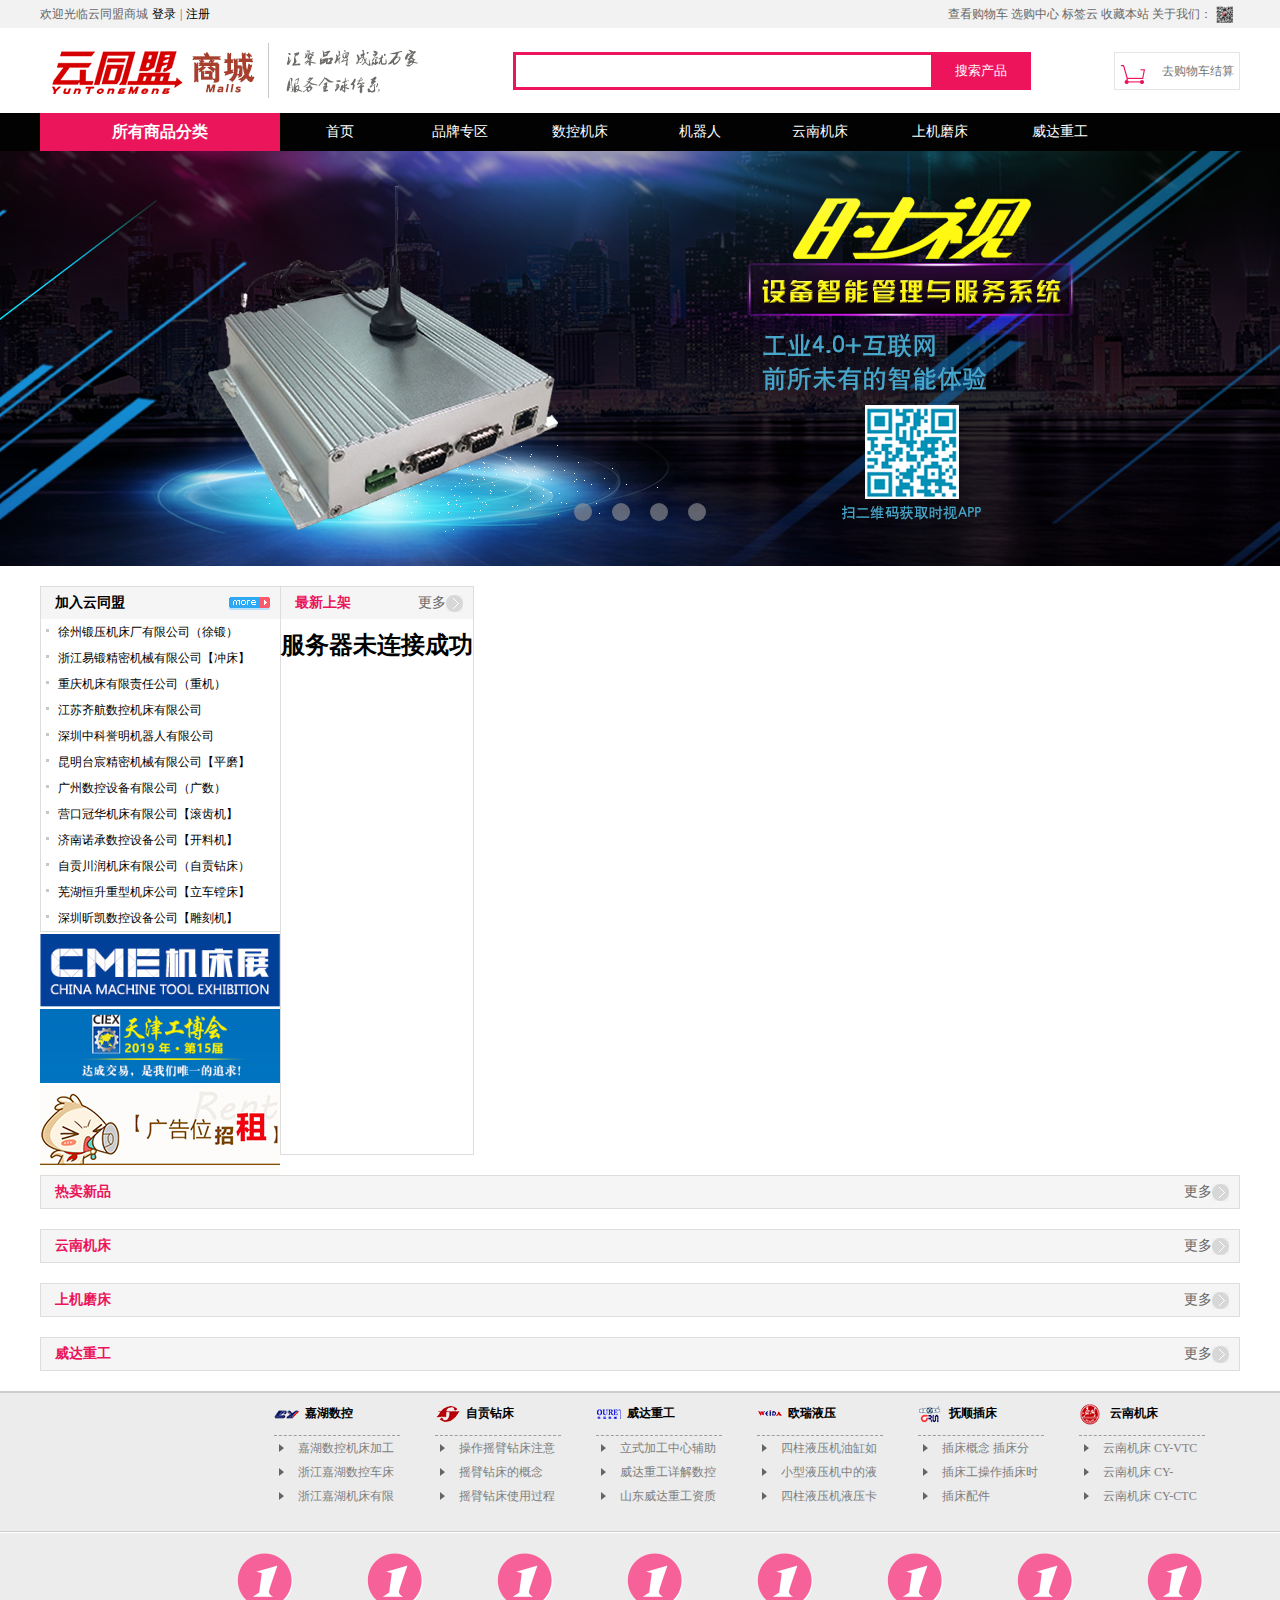
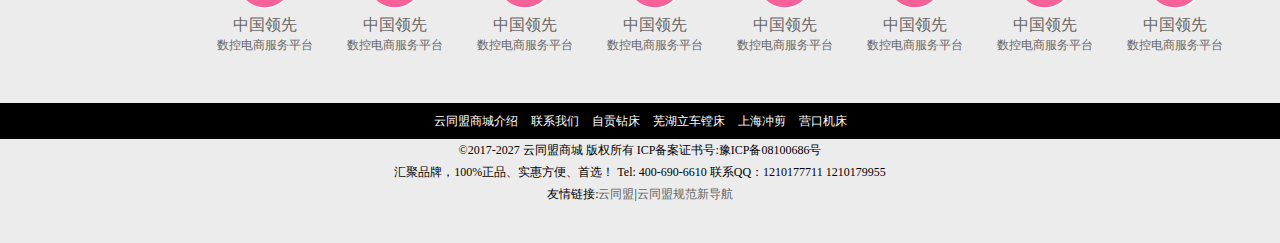
<file: tongmengshangcheng/index.html>
<!DOCTYPE html>
<html>
	<head>
		<meta charset="UTF-8">
		<title></title>
		<link href="css/public.css" rel="stylesheet" type="text/css" />
		<link href="css/head.css" rel="stylesheet" type="text/css" />
		<link href="css/style.css" rel="stylesheet" type="text/css" />
	</head>
	<body>
		<div id="top">
			<div class="layout">
				<div class="header-l">
					<p>欢迎光临云同盟商城</p>
					<a href="Login&Register.html" target="_blank">登录</a>
					<span>|</span>
					<a href="Login&Register.html" target="_blank">注册</a>
				</div>
				<div class="header-r">
					<a>查看购物车</a>
					<a>选购中心</a>
					<a>标签云</a>
					<a>收藏本站</a>
					<span>关于我们：</span>
					<a class="code"></a>
					<div class="bigcode">
						<img src="images/weixin.jpg"/>
					</div>
				</div>
			</div>
		</div>
		<div id="head" class="layout">
			<a id="logo"><img src="images/logo.png"/></a>
			<form>
				<input type="text" id="txt" />
				<input type="button" id="btn" value="搜索产品" />
			</form>
			<div id="shppingcar">
				<img src="images/cart.gif"/>
				<span>去购物车结算</span>
			</div>
		</div>
		<div id="nav">
			<div class="layout">
				<div class="menu1" id="menu1">
					所有商品分类
					<ul id="menu2">
						<li id="jichuang" class="li"><p>机床</p><i>›</i></li>
						<li id="zhanhui" class="li"><p>展会</p><i>›</i></li>
						<li id="zhinengxitong" class="li"><p>智能系统</p><i>›</i></li>
						<li id="jiqiren" class="li"><p>机器人</p><i>›</i></li>
						<li id="jiancai" class="li"><p>建材</p><i>›</i></li>
					</ul>
				</div>
				<div class="menu4">
					<a>首页</a>
					<a>品牌专区</a>
					<a>数控机床</a>
					<a>机器人</a>
					<a>云南机床</a>
					<a>上机磨床</a>
					<a>威达重工</a>
				</div>
			</div>
		</div>
		<div id="banner">
			<ul id="banner-box">
				<li><img src="images/20180306mlqyhn.png"/></li>
				<li><img src="images/20180306rytjqf.png"/></li>
				<li><img src="images/20180306sygksk.png"/></li>
				<li><img src="images/20180306yycggv.png"/></li>
				<li><img src="images/20180306mlqyhn.png"/></li>
			</ul>
			<div id="banbtn">
			</div>
		</div>
		<div id="gooods-1" class="layout">
			<div>
				<dl class="msg">
					<dt><p>加入云同盟</p><a class="iocn"><img src="images/more.gif"/></a></dt>
					<dd>
						<ul>
							<li><a>徐州锻压机床厂有限公司（徐锻）</a></li>
							<li><a>浙江易锻精密机械有限公司【冲床】</a></li>
							<li><a>重庆机床有限责任公司（重机）</a></li>
							<li><a>江苏齐航数控机床有限公司</a></li>
							<li><a>深圳中科誉明机器人有限公司</a></li>
							<li><a>昆明台宸精密机械有限公司【平磨】</a></li>
							<li><a>广州数控设备有限公司（广数）</a></li>
							<li><a>营口冠华机床有限公司【滚齿机】</a></li>
							<li><a>济南诺承数控设备公司【开料机】</a></li>
							<li><a>自贡川润机床有限公司（自贡钻床）</a></li>
							<li><a>芜湖恒升重型机床公司【立车镗床】</a></li>
							<li><a>深圳昕凯数控设备公司【雕刻机】</a></li>
						</ul>
					</dd>
				</dl>
				<div class="advert">
					<a><img src="images/CME19.gif"/></a>
					<a><img src="images/1537145959262041650.gif"/></a>
					<a><img src="images/1537146386971831698.jpg"/></a>
				</div>
			</div>
			<dl class="new-goods">
				<dt><p>最新上架</p><a>更多<img src="images/biao17.gif"/></a></dt>
				<dd>
					<ul id="new-goods-1">
						<li>
							<!--<a class="goods-img"><img src="http://www.ytmalls.com/images/201801/thumb_img/202_thumb_G_1516213866887.jpg" /></a>
							<a class="title">营口冠华 Y31160K/Y31160A/Y31180/Y31200滚齿机</a>
							<p>市场价：<span>市场售价</span></p>
							<p>本店价： <i>电话联系</i></p>-->
							<h1>服务器未连接成功</h1>
						</li>
					</ul>
				</dd>
			</dl>
		</div>
		<dl class="new-goods layout">
			<dt><p>热卖新品</p><a>更多<img src="images/biao17.gif"/></a></dt>
			<dd>
				<ul id="new-goods-2"></ul>
			</dd>
		</dl>
		<dl class="new-goods layout">
			<dt><p>云南机床</p><a>更多<img src="images/biao17.gif"/></a></dt>
			<dd>
				<ul id="new-goods-3"></ul>
			</dd>
		</dl>
		<dl class="new-goods layout">
			<dt><p>上机磨床</p><a>更多<img src="images/biao17.gif"/></a></dt>
			<dd>
				<ul id="new-goods-4"></ul>
			</dd>
		</dl>
		<dl class="new-goods layout">
			<dt><p>威达重工</p><a>更多<img src="images/biao17.gif"/></a></dt>
			<dd>
				<ul id="new-goods-5"></ul>
			</dd>
		</dl>
		<div id="footer">
			<div class="layout">
				<ul class="link">
					<li>
						<dl>
							<dt><i></i>云南机床</dt>
							<dd>云南机床 CY-VTC</dd>
							<dd>云南机床 CY-</dd>
							<dd>云南机床 CY-CTC</dd>
						</dl>
					</li>
					<li>
						<dl>
							<dt><i></i>抚顺插床</dt>
							<dd>插床概念 插床分</dd>
							<dd>插床工操作插床时</dd>
							<dd>插床配件</dd>
						</dl>
					</li>
					<li>
						<dl>
							<dt><i></i>欧瑞液压</dt>
							<dd>四柱液压机油缸如</dd>
							<dd>小型液压机中的液</dd>
							<dd>四柱液压机液压卡</dd>
						</dl>
					</li>
					<li>
						<dl>
							<dt><i></i>威达重工</dt>
							<dd>立式加工中心辅助</dd>
							<dd>威达重工详解数控</dd>
							<dd>山东威达重工资质</dd>
						</dl>
					</li>
					<li>
						<dl>
							<dt><i></i>自贡钻床</dt>
							<dd>操作摇臂钻床注意</dd>
							<dd>摇臂钻床的概念</dd>
							<dd>摇臂钻床使用过程</dd>
						</dl>
					</li>
					<li>
						<dl>
							<dt><i></i>嘉湖数控</dt>
							<dd>嘉湖数控机床加工</dd>
							<dd>浙江嘉湖数控车床</dd>
							<dd>浙江嘉湖机床有限</dd>
						</dl>
					</li>
				</ul>
			</div>
			<div class="line">
				<i></i>
				<span></span>
			</div>
			<div class="layout">
				<ul class="tas">
					<li>
						<div></div>
						<h3>中国领先</h3>
						<span>数控电商服务平台</span>
					</li>
					<li>
						<div></div>
						<h3>中国领先</h3>
						<span>数控电商服务平台</span>
					</li>
					<li>
						<div></div>
						<h3>中国领先</h3>
						<span>数控电商服务平台</span>
					</li>
					<li>
						<div></div>
						<h3>中国领先</h3>
						<span>数控电商服务平台</span>
					</li>
					<li>
						<div></div>
						<h3>中国领先</h3>
						<span>数控电商服务平台</span>
					</li>
					<li>
						<div></div>
						<h3>中国领先</h3>
						<span>数控电商服务平台</span>
					</li>
					<li>
						<div></div>
						<h3>中国领先</h3>
						<span>数控电商服务平台</span>
					</li>
					<li>
						<div></div>
						<h3>中国领先</h3>
						<span>数控电商服务平台</span>
					</li>			
				</ul>
			</div>
			<div id="ftnav">
				<div class="layout">
					<a>云同盟商城介绍</a>
					<a>联系我们</a>
					<a>自贡钻床</a>
					<a>芜湖立车镗床</a>
					<a>上海冲剪</a>
					<a>营口机床</a>
				</div>
			</div>
			<div class="footer-t">
				<p>©2017-2027 云同盟商城 版权所有 ICP备案证书号:豫ICP备08100686号</p>
				<span>汇聚品牌，100%正品、实惠方便、首选！ Tel: 400-690-6610 联系QQ：1210177711 1210179955</span>
				<div class="footer-link">友情链接:<a>云同盟</a><span>|</span><a>云同盟规范新导航</a></div>
			</div>
		</div>
	</body>
	<script src="js/move.js"></script>
	<script src="js/index-js.js"></script>
</html>
</file>
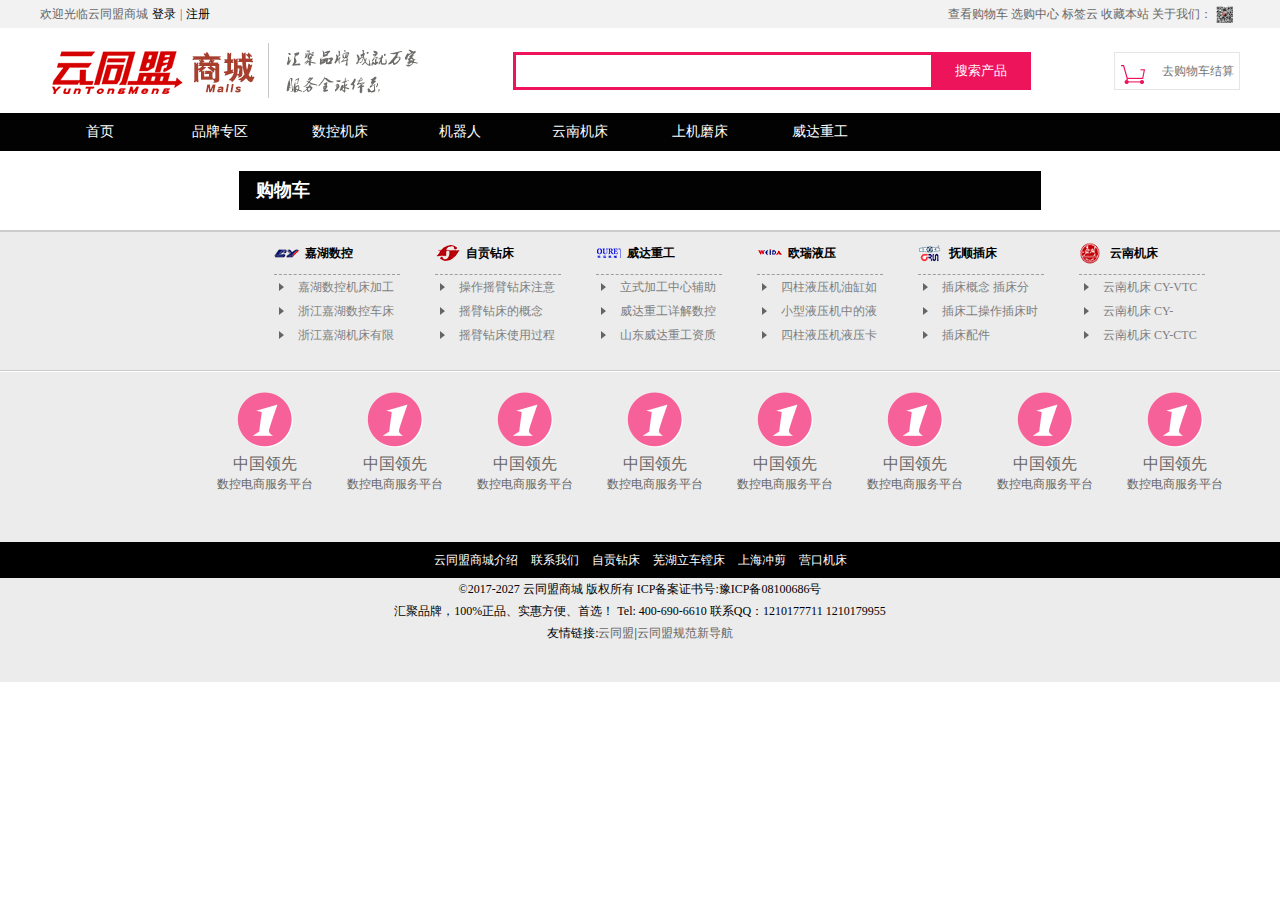
<file: tongmengshangcheng/car.html>
<!DOCTYPE html>
<html>
	<head>
		<meta charset="UTF-8">
		<title></title>
		<link href="css/head.css" rel="stylesheet" type="text/css" />
		<link href="css/public.css" rel="stylesheet" type="text/css" />
		<link href="css/car.css" rel="stylesheet" type="text/css" />
	</head>
	<body>
		<div id="top">
			<div class="layout">
				<div class="header-l">
					<p>欢迎光临云同盟商城</p>
					<a href="Login&Register.html" target="_blank">登录</a>
					<span>|</span>
					<a href="Login&Register.html" target="_blank">注册</a>
				</div>
				<div class="header-r">
					<a onclick="landcar()">查看购物车</a>
					<a>选购中心</a>
					<a>标签云</a>
					<a>收藏本站</a>
					<span>关于我们：</span>
					<a class="code"></a>
					<div class="bigcode">
						<img src="images/weixin.jpg"/>
					</div>
				</div>
			</div>
		</div>
		<div id="head" class="layout">
			<a id="logo"><img src="images/logo.png"/></a>
			<form>
				<input type="text" id="txt" />
				<input type="button" id="btn" value="搜索产品" />
			</form>
			<div id="shppingcar" onclick="landcar()">
				<img src="images/cart.gif"/>
				<span>去购物车结算</span>
			</div>
		</div>
		<div id="nav">
			<div class="layout">
				<div class="menu4">
					<a href="index.html">首页</a>
					<a>品牌专区</a>
					<a>数控机床</a>
					<a>机器人</a>
					<a>云南机床</a>
					<a>上机磨床</a>
					<a>威达重工</a>
				</div>
			</div>
		</div>
		<div id="cont" class="layout">
			<dl id="mainbox">
				<dt>购物车</dt>
				<dd>
				</dd>
			</dl>
		</div>
		<div id="footer">
			<div class="layout">
				<ul class="link">
					<li>
						<dl>
							<dt><i></i>云南机床</dt>
							<dd>云南机床 CY-VTC</dd>
							<dd>云南机床 CY-</dd>
							<dd>云南机床 CY-CTC</dd>
						</dl>
					</li>
					<li>
						<dl>
							<dt><i></i>抚顺插床</dt>
							<dd>插床概念 插床分</dd>
							<dd>插床工操作插床时</dd>
							<dd>插床配件</dd>
						</dl>
					</li>
					<li>
						<dl>
							<dt><i></i>欧瑞液压</dt>
							<dd>四柱液压机油缸如</dd>
							<dd>小型液压机中的液</dd>
							<dd>四柱液压机液压卡</dd>
						</dl>
					</li>
					<li>
						<dl>
							<dt><i></i>威达重工</dt>
							<dd>立式加工中心辅助</dd>
							<dd>威达重工详解数控</dd>
							<dd>山东威达重工资质</dd>
						</dl>
					</li>
					<li>
						<dl>
							<dt><i></i>自贡钻床</dt>
							<dd>操作摇臂钻床注意</dd>
							<dd>摇臂钻床的概念</dd>
							<dd>摇臂钻床使用过程</dd>
						</dl>
					</li>
					<li>
						<dl>
							<dt><i></i>嘉湖数控</dt>
							<dd>嘉湖数控机床加工</dd>
							<dd>浙江嘉湖数控车床</dd>
							<dd>浙江嘉湖机床有限</dd>
						</dl>
					</li>
				</ul>
			</div>
			<div class="line">
				<i></i>
				<span></span>
			</div>
			<div class="layout">
				<ul class="tas">
					<li>
						<div></div>
						<h3>中国领先</h3>
						<span>数控电商服务平台</span>
					</li>
					<li>
						<div></div>
						<h3>中国领先</h3>
						<span>数控电商服务平台</span>
					</li>
					<li>
						<div></div>
						<h3>中国领先</h3>
						<span>数控电商服务平台</span>
					</li>
					<li>
						<div></div>
						<h3>中国领先</h3>
						<span>数控电商服务平台</span>
					</li>
					<li>
						<div></div>
						<h3>中国领先</h3>
						<span>数控电商服务平台</span>
					</li>
					<li>
						<div></div>
						<h3>中国领先</h3>
						<span>数控电商服务平台</span>
					</li>
					<li>
						<div></div>
						<h3>中国领先</h3>
						<span>数控电商服务平台</span>
					</li>
					<li>
						<div></div>
						<h3>中国领先</h3>
						<span>数控电商服务平台</span>
					</li>			
				</ul>
			</div>
			<div id="ftnav">
				<div class="layout">
					<a>云同盟商城介绍</a>
					<a>联系我们</a>
					<a>自贡钻床</a>
					<a>芜湖立车镗床</a>
					<a>上海冲剪</a>
					<a>营口机床</a>
				</div>
			</div>
			<div class="footer-t">
				<p>©2017-2027 云同盟商城 版权所有 ICP备案证书号:豫ICP备08100686号</p>
				<span>汇聚品牌，100%正品、实惠方便、首选！ Tel: 400-690-6610 联系QQ：1210177711 1210179955</span>
				<div class="footer-link">友情链接:<a>云同盟</a><span>|</span><a>云同盟规范新导航</a></div>
			</div>
		</div>
	</body>
	<script src="js/land.js"></script>
	<script>
		var url = "http://localhost/1903PHP/tongmengshangcheng/json/goods.json"
		function ajax(url,fn){
					var ajax=new XMLHttpRequest;
					ajax.open("GET",url,true);
					ajax.onreadystatechange=function(){
						if(ajax.readyState == 4&&ajax.status == 200){
							fn(ajax.responseText)
						}
					}
					ajax.send();
				}
		class display{
			constructor(){
				var that = this;
				this.goods = JSON.parse(localStorage.goods);
				this.obox = document.getElementById("mainbox");
				ajax(url,function(sre){
					that.data = JSON.parse(sre);
					that.init();
				})
			}
			init(){
				var src = ""
				src +=`<dt>购物车</dt>`;
				for(var i=0;i<this.goods.length;i++){
					for(var j=0;j<this.data.length;j++){
						if(this.goods[i].index == this.data[j].id){
							src +=`<dd id="${this.goods[i].index}">
										<input type="checkbox" class="checkbox"/>
										<img src="${this.data[j].url}" />
										<p>${this.data[j].name}</p>
										<div>数量：<input type="number" class="num" value="${this.goods[i].num}" min="1"/></div>
										<span class="delete">删除</span>
									</dd>`
						}
					}
				}
				this.obox.innerHTML = src;
				this.eve();
			}
			eve(){
				var that = this;
				this.obox.onclick=function(eve){
					var e = eve || window.event;
					var target = e.target||e.srcElement;
					console.log(target);
					if(target.className == "delete"){
						that.remove(target);
					}
					if(target.className == "num"){
						that.changenum(target);
					}
				}
			}
			remove(dd){
				dd.parentNode.remove();
				console.log(dd.parentNode.id);
				for(var i=0;i<this.goods.length;i++){
					if(this.goods[i].index == dd.parentNode.id){
						this.goods.splice(i,1);
						localStorage.goods = JSON.stringify(this.goods);
					}
				}
			}
			changenum(num){
				var that = this;
				num.oninput=function(){
					console.log(num.value);
					console.log(num.parentNode.parentNode.id);
					var id = num.parentNode.parentNode.id;
					for(var i=0;i<that.goods.length;i++){
					if(that.goods[i].index == id){
						that.goods.splice(i,1,{
							index:id,
							num:num.value
						});
						localStorage.goods = JSON.stringify(that.goods);
					}
				}
				}
			}
		}
		new display();
	</script>
</html>
</file>
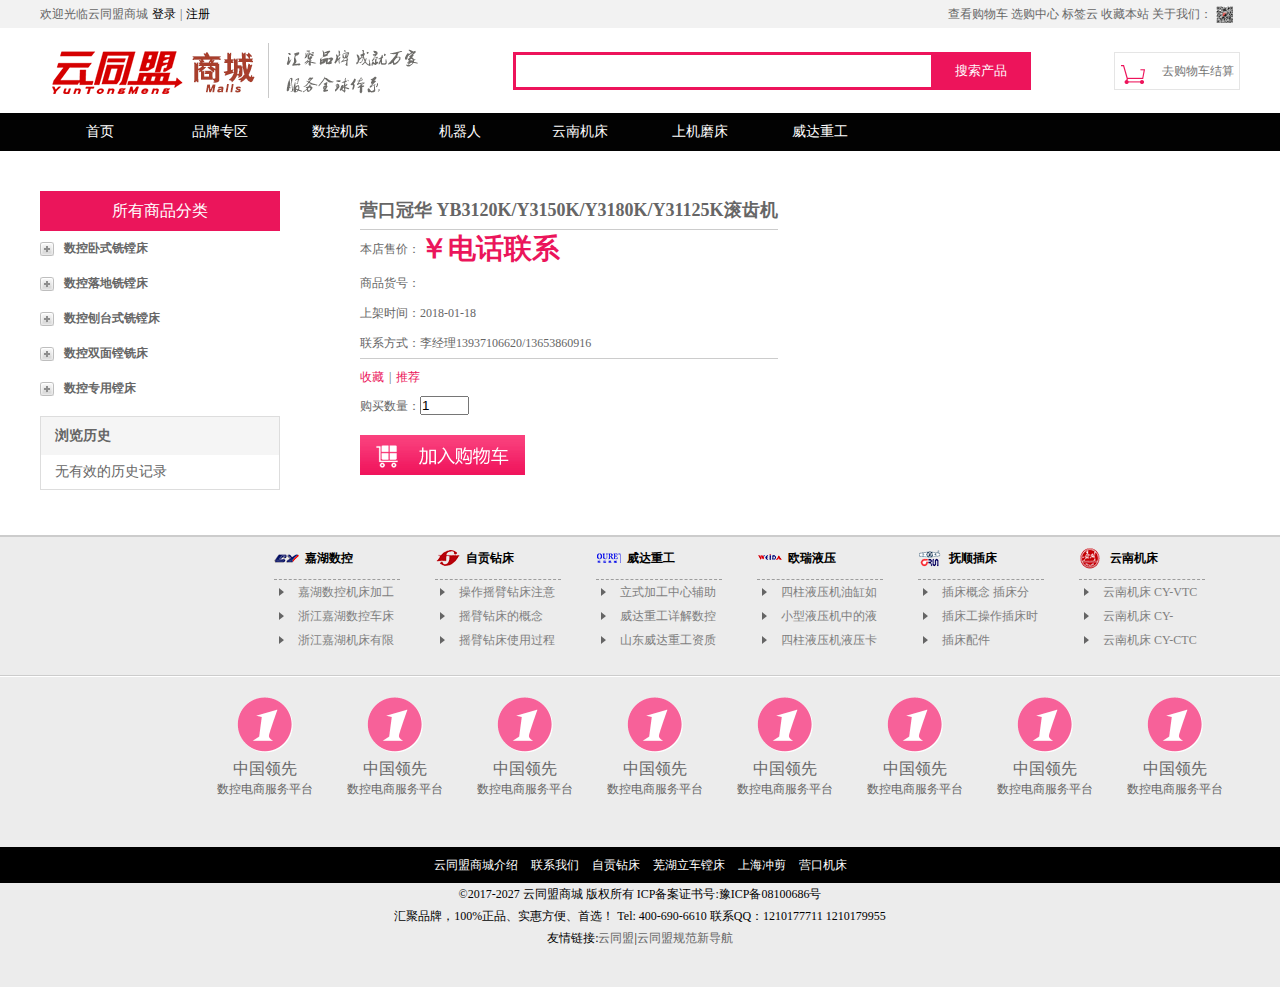
<file: tongmengshangcheng/details.html>
<!DOCTYPE html>
<html>
	<head>
		<meta charset="UTF-8">
		<title></title>
		<link href="css/details.css" rel="stylesheet" type="text/css" />
		<link href="css/head.css" rel="stylesheet" type="text/css" />
		<link href="css/public.css" rel="stylesheet" type="text/css" />
	</head>
	<body>
		<div id="top">
			<div class="layout">
				<div class="header-l">
					<p>欢迎光临云同盟商城</p>
					<a href="Login&Register.html" target="_blank">登录</a>
					<span>|</span>
					<a href="Login&Register.html" target="_blank">注册</a>
				</div>
				<div class="header-r">
					<a onclick="landcar()">查看购物车</a>
					<a>选购中心</a>
					<a>标签云</a>
					<a>收藏本站</a>
					<span>关于我们：</span>
					<a class="code"></a>
					<div class="bigcode">
						<img src="images/weixin.jpg"/>
					</div>
				</div>
			</div>
		</div>
		<div id="head" class="layout">
			<a id="logo"><img src="images/logo.png"/></a>
			<form>
				<input type="text" id="txt" />
				<input type="button" id="btn" value="搜索产品" />
			</form>
			<div id="shppingcar" onclick="landcar()">
				<img src="images/cart.gif"/>
				<span>去购物车结算</span>
			</div>
		</div>
		<div id="nav">
			<div class="layout">
				<div class="menu4">
					<a href="index.html">首页</a>
					<a>品牌专区</a>
					<a>数控机床</a>
					<a>机器人</a>
					<a>云南机床</a>
					<a>上机磨床</a>
					<a>威达重工</a>
				</div>
			</div>
		</div>
		<div id="cont" class="layout">
			<div class="cont-l">
				<dl>
					<dt>所有商品分类</dt>
					<dd><img src="images/btn_fold.gif"/>数控卧式铣镗床</dd>
					<dd><img src="images/btn_fold.gif"/>数控落地铣镗床</dd>
					<dd><img src="images/btn_fold.gif"/>数控刨台式铣镗床</dd>
					<dd><img src="images/btn_fold.gif"/>数控双面镗铣床</dd>
					<dd><img src="images/btn_fold.gif">数控专用镗床</dd>
				</dl>
				<div class="history">
						<h3>浏览历史</h3>
						<p>无有效的历史记录</p>
				</div>
			</div>
			<div class="cont-r">
				<div class="comimg">
					
				</div>
				<div class="details">
					<h3 id="name">营口冠华 YB3120K/Y3150K/Y3180K/Y31125K滚齿机</h3>
					<dl>
						<dt>本店售价：<h2>￥电话联系</h2></dt>
						<dd>商品货号：<p id="goodsid"></p></dd>
						<dd>上架时间：2018-01-18 </dd>
						<dd>联系方式：李经理13937106620/13653860916</dd>
					</dl>
					<div class="collect">
						<a>收藏</a><span>|</span><a>推荐</a>
					</div>
					<form>
						购买数量：<input type="text" id="num" value="1"/></br>
						<img src="images/goumai2.gif" id="imgbtn" />
					</form>
				</div>
			</div>
		</div>
		<div id="footer">
			<div class="layout">
				<ul class="link">
					<li>
						<dl>
							<dt><i></i>云南机床</dt>
							<dd>云南机床 CY-VTC</dd>
							<dd>云南机床 CY-</dd>
							<dd>云南机床 CY-CTC</dd>
						</dl>
					</li>
					<li>
						<dl>
							<dt><i></i>抚顺插床</dt>
							<dd>插床概念 插床分</dd>
							<dd>插床工操作插床时</dd>
							<dd>插床配件</dd>
						</dl>
					</li>
					<li>
						<dl>
							<dt><i></i>欧瑞液压</dt>
							<dd>四柱液压机油缸如</dd>
							<dd>小型液压机中的液</dd>
							<dd>四柱液压机液压卡</dd>
						</dl>
					</li>
					<li>
						<dl>
							<dt><i></i>威达重工</dt>
							<dd>立式加工中心辅助</dd>
							<dd>威达重工详解数控</dd>
							<dd>山东威达重工资质</dd>
						</dl>
					</li>
					<li>
						<dl>
							<dt><i></i>自贡钻床</dt>
							<dd>操作摇臂钻床注意</dd>
							<dd>摇臂钻床的概念</dd>
							<dd>摇臂钻床使用过程</dd>
						</dl>
					</li>
					<li>
						<dl>
							<dt><i></i>嘉湖数控</dt>
							<dd>嘉湖数控机床加工</dd>
							<dd>浙江嘉湖数控车床</dd>
							<dd>浙江嘉湖机床有限</dd>
						</dl>
					</li>
				</ul>
			</div>
			<div class="line">
				<i></i>
				<span></span>
			</div>
			<div class="layout">
				<ul class="tas">
					<li>
						<div></div>
						<h3>中国领先</h3>
						<span>数控电商服务平台</span>
					</li>
					<li>
						<div></div>
						<h3>中国领先</h3>
						<span>数控电商服务平台</span>
					</li>
					<li>
						<div></div>
						<h3>中国领先</h3>
						<span>数控电商服务平台</span>
					</li>
					<li>
						<div></div>
						<h3>中国领先</h3>
						<span>数控电商服务平台</span>
					</li>
					<li>
						<div></div>
						<h3>中国领先</h3>
						<span>数控电商服务平台</span>
					</li>
					<li>
						<div></div>
						<h3>中国领先</h3>
						<span>数控电商服务平台</span>
					</li>
					<li>
						<div></div>
						<h3>中国领先</h3>
						<span>数控电商服务平台</span>
					</li>
					<li>
						<div></div>
						<h3>中国领先</h3>
						<span>数控电商服务平台</span>
					</li>			
				</ul>
			</div>
			<div id="ftnav">
				<div class="layout">
					<a>云同盟商城介绍</a>
					<a>联系我们</a>
					<a>自贡钻床</a>
					<a>芜湖立车镗床</a>
					<a>上海冲剪</a>
					<a>营口机床</a>
				</div>
			</div>
			<div class="footer-t">
				<p>©2017-2027 云同盟商城 版权所有 ICP备案证书号:豫ICP备08100686号</p>
				<span>汇聚品牌，100%正品、实惠方便、首选！ Tel: 400-690-6610 联系QQ：1210177711 1210179955</span>
				<div class="footer-link">友情链接:<a>云同盟</a><span>|</span><a>云同盟规范新导航</a></div>
			</div>
		</div>
	</body>
	<script src="js/land.js"></script>
	<script src="js/landcar.js"></script>
	<script>
		var ocomimg = document.querySelector(".comimg");
		var goodsurl = "http://localhost/1903PHP/tongmengshangcheng/json/goods.json";
		var oname = document.getElementById("name");
		var goodsid = document.getElementById("goodsid");
		function ajax(url,fn){
			var ajax=new XMLHttpRequest;
			ajax.open("GET",url,true);
			ajax.onreadystatechange=function(){
				if(ajax.readyState == 4&&ajax.status == 200){
					fn(ajax.responseText)
				}
			}
			ajax.send();
		}
		ajax(goodsurl,function(res){
			display(JSON.parse(res))
		})
		function display(data){
			console.log(localStorage.index);
			for(var i=0;i<data.length;i++){
				if(data[i].id == localStorage.index){
					var img = document.createElement("img")
					console.log(1);
					img.src = data[i].url;
					ocomimg.appendChild(img);
					oname.innerHTML = data[i].name;
					goodsid.innerHTML = data[i].id;
				}
			}
		}
		class state{
			constructor(){
				this.cookie = document.cookie;
				this.collect = document.getElementsByClassName("collect")[0];
				this.obtn = document.getElementById("imgbtn");
				this.init();
			}
			init(){
				var that = this;
				this.collect.onclick=function(eve){
					var e = eve||window.event;
					var target = e.target||e.srcElement;
					console.log(target);
					if(that.cookie){
						if(target.innerHTML == "收藏"){
							alert("收藏成功");
						}
						if(target.innerHTML == "推荐"){
							alert("推荐成功");
						}
					}else{
						if(target.innerHTML == "收藏"||target.innerHTML == "推荐"){
							alert("请登录后再执行以下操作！");
						}
					}
					console.log(target.innerHTML);
				}
			}
		}
		new state();
		class shooppingcar{
			constructor(){
				this.obtn = document.getElementById("imgbtn");
				this.onum = document.getElementById("num");
				this.cookie = document.cookie;
				this.init();
			}
			init(){
				this.index = localStorage.index;
				var that = this;
				var obj = {index:this.index,num:this.onum.value};
				this.obtn.onclick=function(){
					if(that.cookie){
						that.join();
					}else{
						console.log(1);
						alert("请登录后再进行以下操作");
					}
				}
			}
			join(){
				var onoff = 0;
				if(localStorage.goods){
					this.data = JSON.parse(localStorage.goods);
					for(var i=0;i<this.data.length;i++){
						if(this.data[i].index == this.index){
							this.data[i].num = parseInt(this.data[i].num) + parseInt(this.onum.value);
							onoff = 0;
							break;
							}else{
								onoff = 1
							}
						}
						if(onoff == 1||!this.data[0]){
							this.data.push(
								{
									index:this.index,
									num:this.onum.value
								}
					)
				}
					localStorage.goods = JSON.stringify(this.data);
				}else{
					localStorage.goods = JSON.stringify([{index:this.index,num:this.onum.value}]);
				}
			}
		}
		new shooppingcar();
	</script>
</html>
</file>
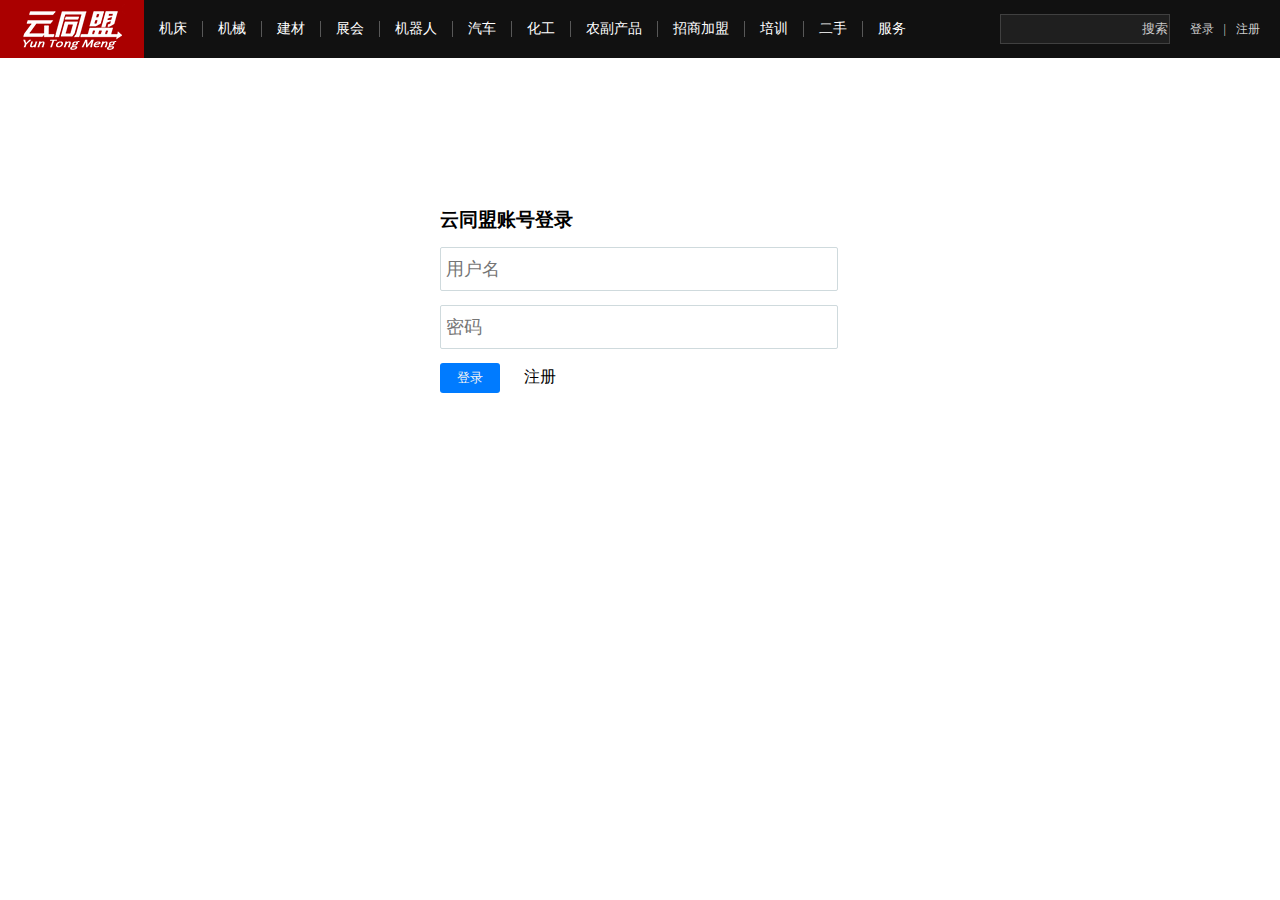
<file: tongmengshangcheng/Login&Register.html>
<!DOCTYPE html>
<html>
	<head>
		<meta charset="UTF-8">
		<title></title>
		<link href="css/login&registes.css" rel="stylesheet" type="text/css" />
	</head>
	<body>
		<header>
			<a class="log">
			</a>
			<div class="header-l">
				<a>机床</a>
				<a>机械</a>
				<a>建材</a>
				<a>展会</a>
				<a>机器人</a>
				<a>汽车</a>
				<a>化工</a>
				<a>农副产品</a>
				<a>招商加盟</a>
				<a>培训</a>
				<a>二手</a>
				<a>服务</a>
			</div>
			<div class="header-r">
				<form>
					<input type="text" class="txt"/>
					<input type="button" value="搜索" class="search"/>
				</form>
				<a id="username">登录</a><span>|</span><a id="logout">注册</a>
			</div>
		</header>
		<div id="onlog">
			<h3 id="title">云同盟账号登录</h3>
			<input type="text" id="user" placeholder="用户名" class="inp"/>
			<input type="text" id="pass"placeholder="密码" class="inp"/>
			<div>
				<input type="button" value="登录" id="btn"/>
				<a id="post">注册</a>
			</div>
		</div>
	</body>
	<script>
		class login{
			constructor(){
				var that = this;
				this.title = document.getElementById("title");
				this.post = document.getElementById("post");
				this.user = document.getElementById("user");
				this.pass = document.getElementById("pass");
				this.obtn = document.getElementById("btn");
				this.username = document.getElementById("username");
				this.logout = document.getElementById("logout");
				this.set = "http://localhost/1903PHP/tongmengshangcheng/PHP/login.php";
				this.get = "http://localhost/1903PHP/tongmengshangcheng/PHP/getdata.php";
				this.onoff = 0;
				ajaxpost(that.get,function(res){
					that.data=JSON.parse(res);
					that.init();
				})
				this.getcookie();
			}
			init(){
				var that = this;
				this.post.onclick=function(){
					if(this.innerHTML == "注册"){
						this.innerHTML = "登录";
						that.title.innerHTML = "云同盟账号注册";
						that.obtn.value = "注册";
						that.register();
					}else{
						this.innerHTML = "注册";
						that.title.innerHTML = "云同盟账号登录";
						that.obtn.value = "登录";
						that.start();
					}
				}
				this.start();
			}
			start(){
				var that = this;
				this.obtn.onclick=function(){
					var sta = 0
					for(var i=0;i<that.data.length;i++){
						if(that.data[i].user == that.user.value&&that.data[i].pass == that.pass.value){
							alert("登录成功！");
							sta =0;
							that.success();
							break;
						}else{
							sta = 1;
						}
					}
					if(sta == 1){
						alert("请输入正确的账号密码！");
					}
				}
			}
			register(){
				var that = this;
				this.obtn.onclick=function(){
					var str = 0;
					for(var i=0;i<that.data.length;i++){
						if(that.data[i].user == that.user.value){
							alert("账号名重复请更改后再注册")
							str = 0;
							break;
						}else{
							str = 1;
						}
					}
					if(str == 1){
						ajaxpost(that.set,function(res){
							alert("注册成功！");
						},{
							user:that.user.value,
							pass:that.pass.value,
						});
					}
				}
			}
			success(){
				var d = new Date();
				d.setDate(d.getDate()+3);
				console.log(d);
				document.cookie = "landing="+this.user.value+";expires="+d;
				this.getcookie();
			}
			getcookie(){
				var a = document.cookie;
				if(a){
					var that = this;
					this.username.innerHTML = "用户";
					this.logout.innerHTML = "注销";
					this.logout.onclick=function(){
						var d = new Date();
						d.setDate(d.getDate()-1);
						document.cookie = "landing="+that.user.value+";expires="+d;
						history.go(0);
					}
				}
			}
		}
		new login();
		function ajaxpost(url,fun,data){
			var src = "";
			if(data){data=data}else{data={}};
			for(var i in data){
				src += i+"="+data[i]+"&"
			}
			var ajax = new XMLHttpRequest();
			ajax.open("POST",url,true);
			ajax.onreadystatechange=function(){		
				if(ajax.readyState == 4&&ajax.status == 200){
					fun(ajax.responseText);
				}
			}
			ajax.setRequestHeader("Content-Type","application/x-www-form-urlencoded");
			ajax.send(src.slice(0,src.length-1));
		}
	</script>
</html>
</file>
<file: tongmengshangcheng/css/public.css>
@charset "utf-8";
/* CSS Document */

body,ol,ul,h1,h2,h3,h4,h5,h6,p,th,td,dl,dd,form,fieldset,legend,input,textarea,select,td{margin:0;padding:0;} 
body{font:12px ""; word-wrap:break-word;}
a,u,s,del{color:#666;text-decoration:none} 
fieldset ,a img,.bor0 {border:0;}
i,em,b{font-style:normal;font-weight:100;}
li{list-style:none;}
img{vertical-align:middle;}
table{border-collapse:collapse;}
.ind2{text-indent:2em;}



/*溢出隐藏出现省略号*/
.over{
	white-space:nowrap;/*强制不换行*/
	overflow:hidden;/*溢出隐藏*/
	text-overflow:ellipsis;/*溢出隐藏时出现省略号*/
}

/*图片垂直对齐*/
.valign{text-align:center;}
.valign img{vertical-align:middle;}
.valign:after{content:"";display:inline-block;height:100%;vertical-align:middle;}

.clear{zoom:1;/*解决ie清除浮动*/}
.clear:before{content:"";display:table;}/*第一个子元素margin-top向上传递问题*/
.clear:after{content:"";clear:both;display:block;}/*清除浮动*/
</file>
<file: tongmengshangcheng/css/head.css>
@charset "utf-8";
*{margin:0;padding:0;}
.layout{width:1200px;margin:0 auto;}
a{cursor:pointer;}
#top{height:28px;background:#f2f2f2;line-height:28px;color:#666;}
#top .header-l{display:flex;float: left;}
#top .header-l a{margin:0 4px;color:#000;}
#top .header-r{float:right;}
#top .header-r .code{width:28px;height:28px;float:right;background:url(../images/headTop_icon.png) no-repeat;background-position:-128px 2px;position:relative;}
#top a:hover{color:#ED155B;}
#top .bigcode{position:absolute;right:45px;display:none;z-index:2;}
#top .bigcode img{width:150px;}
#head{display:flex;justify-content: space-between;align-items: center;}
#head form{display: flex;}
#head form #txt{width:415px;height:32px;border:3px solid #ed145b;border-right:0;}
#head form #btn{border:0;width:100px;height:38px;background:#ED145B;color:#fff;}
#shppingcar{width:124px;height:36px;border:1px solid #e5e5e5;cursor:pointer;}
#shppingcar img{float:left;padding:5px;}
#shppingcar span{line-height:36px;float: right;color:#747474;margin-right:5px;}
#footer{background:#ececec;border-top:2px solid #ccc ;height:450px;}
#footer .link{height:126px;margin-bottom:12px;}
#footer ul li{float:right;margin-right:35px;}
#footer ul li dt{height:42px;width:126px;display:flex;align-items:center;border-bottom:1px dashed #9D9D9D;font-weight:600;}
#footer ul li dl dt i{width:26px;height:26px;margin-right:5px;}
#footer ul li:nth-child(6) dl dt i{background:url(../images/footer_bg.png) no-repeat;background-position:-241px -40px;}
#footer ul li:nth-child(5) dl dt i{background:url(../images/footer_bg.png) no-repeat;background-position:-241px -77px;}
#footer ul li:nth-child(4) dl dt i{background:url(../images/footer_bg.png) no-repeat;background-position:-241px -120px;}
#footer ul li:nth-child(3) dl dt i{background:url(../images/footer_bg.png) no-repeat;background-position:-241px -158px;}
#footer ul li:nth-child(2) dl dt i{background:url(../images/footer_bg.png) no-repeat;background-position:-243px -198px;}
#footer ul li:nth-child(1) dl dt i{background:url(../images/footer_bg.png) no-repeat;background-position:-245px -236px;}
#footer ul li dl dd {font:12px/2 "";color:#7f7f7f;text-indent:2em;background:url(../images/footer_bg.png) no-repeat;background-position:-257px 1px;cursor:pointer;}
#footer .line i{width:100%;height:1px;display:block;background:#ccc;}
#footer .line span{width:100%;height:1px;background:#fff;display:block;}
#footer .tas{text-align:center;margin-top:20px;height:150px;}
#footer .tas li{width:130px;color:#666;margin:0;}
#footer .tas li div{width:56px;height:56px;background:url(../images/footer_bg.png) no-repeat;background-position:-181px 0;display:inline-block;}
#footer .tas li h3{font:500 16px/24px "";}
#footer .tas li p{font:12px/20px "";}
#ftnav{text-align:center;height:36px;background:#000000;}
#ftnav a{color:#fff;line-height:36px;margin:0 5px;}
#footer .footer-t{width:100%;text-align:center;line-height: 22px;}
#nav{height:38px;background:#020202;text-align:center;}
#nav .menu4{height:38px;width:840px;float:left;}
#nav .menu4 a{width:120px;color:#fff;float:left;height:38px;font:500 14px/38px "";}
#nav .menu4 a:hover{background:#eb155b;}
</file>
<file: tongmengshangcheng/css/style.css>
#nav{height:38px;background:#020202;text-align:center;}
#nav .menu1{color:#FFFFFF;font:600 16px/38px "";width:240px;background:#eb155b;float:left;position:relative;cursor:pointer;}
#nav .menu1 ul{position:absolute;z-index:2;display:none;}
#nav .menu1 ul #menu3{width:480px;min-height:230px;background:#fff;position:absolute;top:0;left:240px;box-sizing:border-box;padding:20px 40px;text-align:left;}
#nav .menu1 ul #menu3 h3{width:400px;height:30px;font:600 14px/30px "";color:#000000;}
#nav .menu1 ul #menu3 div{width:400px;font:500 12px/30px "";display:flex;flex-wrap:wrap;}
#nav .menu1 ul #menu3 div a{width:100px;height:30px;}
#nav .menu1 ul li{width:240px;height:45px;background:#FFFFFF;color:#000000;border-bottom:1px dashed #E5E5E5;display:flex;justify-content:space-between;cursor:pointer;}
#nav .menu1 ul li p{font-weight:600;text-indent:1em;font-size:14px;}
#nav .menu1 ul li i{margin-right:8px;}
#nav .menu4{height:38px;width:840px;float:left;}
#nav .menu4 a{width:120px;color:#fff;float:left;height:38px;font:500 14px/38px "";}
#nav .menu4 a:hover{background:#eb155b;}
#banner{width:100%;margin:0 auto;overflow:hidden;position:relative;}
#banner ul{width:100%;height:415px;margin:0 auto;display:flex;flex-direction:column;align-items:center;position:relative;top:0;}
#banner ul li{height:415px;}
#banner #banbtn{height:20px;display:flex;position:absolute;top:350px;left:0;right:0;margin:auto;justify-content:center;}
#banner #banbtn i{width:18px;height:18px;border-radius:50%;background:#999999;opacity:.6;margin:2px 10px;cursor:pointer;}
#banner #banbtn i:hover{background:#8A2BE2;}
.show{top:0;}
#gooods-1{display:flex;margin-top:20px;}
#gooods-1 .msg{border:1px solid #ddd;width:240px;box-sizing:border-box;border-right:none;}
#gooods-1 .msg dt{height:32px;font:600 14px/32px "";background:#F5F5F5;text-indent:1em;}
#gooods-1 .msg dt p{float:left;}
#gooods-1 .msg dt .iocn{float:right;margin-right:10px;}
#gooods-1 .msg dd ul li a{height:26px;line-height:26px;color:#000;display:block;background:url(../images/bg.gif) no-repeat 0px -165px;text-indent:1em;box-sizing:border-box;margin:0 5px;}
#gooods-1 .advert a{width:240px;margin-top:2px;display:block;}
#gooods-1 .advert a img{width:100%;}
.new-goods{border:1px solid #ddd;box-sizing:border-box;margin-bottom:20px;}
.new-goods dt{height:32px;font:600 14px/32px "";background:#F5F5F5;text-indent:1em;}
.new-goods dt p{float:left;color:#EB155B;}
.new-goods dt a{float:right;margin-right:10px;font-weight:500;}
.new-goods dd ul{display:flex;justify-content:space-around;flex-wrap:wrap;}
.new-goods dd ul li{margin:10px 0;}
.new-goods dd ul li .goods-img{width:220px;display:block;border:1px solid #ddd;}
.new-goods dd ul li .goods-img img{width:100%;}
.new-goods dd ul li .title{width:220px;overflow:hidden;text-overflow:ellipsis;white-space:nowrap;display:inline-block;}
.new-goods dd ul li span{text-decoration:line-through;color:#999;}
.new-goods dd ul li i{font-weight:600;color:red;}
</file>
<file: tongmengshangcheng/css/car.css>
#cont{}
#cont dl{width:800px;margin:20px auto;border:1px solid #020202;}
#cont dl dt{font:600 18px/36px "";color:#FFF;background:#020202;text-indent:1rem;}
#cont dl dd{box-sizing:border-box;padding:0 10px;display:flex;justify-content:space-around;align-items:center;border-top:1px solid #020202;}
#cont dl dd .checkbox{}
#cont dl dd img{width:60px;} 
#cont dl dd p{width:200px;overflow:hidden;display:inline-block;text-overflow:ellipsis;white-space:nowrap;}
#cont dl dd .num{height:18px;text-align:right;}
#cont dl dd span{width:80px;height:32px;background:#ED145B;color:#fff;text-align:center;line-height:32px;cursor:pointer;}
#cont dl dd span:active{opacity:.7;}
</file>
<file: tongmengshangcheng/css/details.css>
#cont{padding:40px 0;display:flex;}
#cont .cont-l{width:240px;}
#cont .cont-l dt{height:40px;background:#EB155B;color:#fff;font-size:16px;text-align:center;line-height:40px;}
#cont .cont-l dd{height:35px;line-height:35px;font-weight:600;color:#666;}
#cont .cont-l dd img{margin-right:10px;}
#cont .cont-l .history{border:1px solid #ddd;margin-top:10px;}
#cont .cont-l .history h3{height:38px;line-height:38px;font-size:14px;background:#F5F5F5;text-indent:1em;color:#666;}
#cont .cont-l .history p{height:34px;color:#666;font-size:14px;line-height:34px;text-indent:1em;}
#cont .cont-r{width:960px;display:flex;}
#cont .cont-r .comimg{margin:0 40px;}
#cont .cont-r .comimg img{width:300px;height:300px;border:1px solid #ccc;}
#cont .cont-r .details{color:#666;}
#cont .cont-r .details h3{font-size:18px;height:38px;line-height:38px;color:#666;}
#cont .cont-r .details dl {border-top:1px solid #ccc;border-bottom:1px solid #ccc;}
#cont .cont-r .details dl dt{height:38px;display:flex;align-items:center;}
#cont .cont-r .details dl dt h2{color:#EB155B;font-size:28px;}
#cont .cont-r .details dl dd{height:30px;display:flex;align-items:center;}
#cont .cont-r .details .collect{margin:10px 0;}
#cont .cont-r .details .collect a{color:#EB155B;}
#cont .cont-r .details .collect span{margin:0 5px;}
#cont .cont-r .details form #num{width:45px;}
#cont .cont-r .details form #imgbtn{margin:20px 0;cursor:pointer;}
#cont .cont-r .details form #imgbtn:hover{opacity:.8;}
</file>
<file: tongmengshangcheng/css/login&registes.css>
*{margin:0;padding:0;}
a{cursor:pointer;}
header{height:58px;background:#111;}
header .log{width:144px;height:58px;background:#a00 url(../images/logo.fff.png) no-repeat center;float:left;}
header .header-l{color:#fff;display:flex;align-items:center;height:58px;float:left;}
header .header-l a{height:16px;padding:0 15px;font:14px/16px "";border-right:1px solid #585858;}
header .header-l a:last-child{border:none;}
header .header-l a:hover{color:#f60;}
header .header-r{float:right;color:#ccc;display:flex;height:58px;align-items:center;font-size:12px;margin-right:20px;}
header .header-r span{margin:0 10px;}
header form{border:1px solid #404040;display:flex;width:168px;margin-right:20px;}
header form .txt{border:0;width:140px;background:#1f1f1f;color:#fff;}
header form .search{border:0;width:28px;height:28px;background:#1f1f1f;color:#ccc;}
#onlog{height:200px;width:400px;display:flex;flex-direction:column ;justify-content:space-around;position: absolute;left:0;right:0;margin:auto;top:200px;}
#onlog .inp{width:398px;height:44px;font-size:18px;border:1px solid #cfdadd;border-radius:2px;font-weight:300;box-sizing:border-box;padding:0 5px;}
#btn{width:60px;height:30px;border:0;cursor:pointer;background:#007BFF;color:#F2F2F2;border-radius:3px;margin-right:20px;}
#btn:active{background:#0039A5;}
#post:hover{color:red;}
</file>
